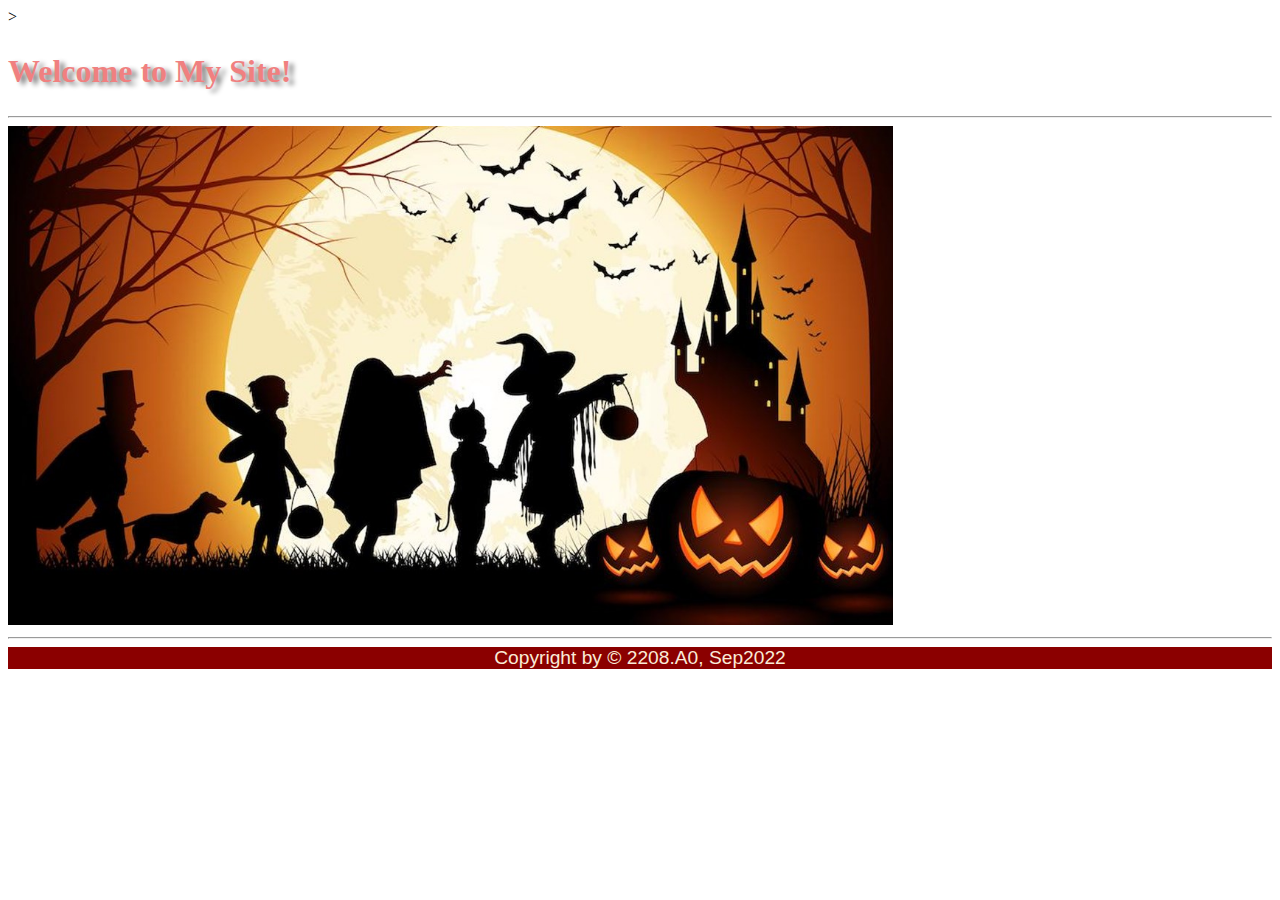
<file: HTML/index.html>
<!DOCTYPE html> <!--chuan HTML5-->>
<html>
     <head>
          <title>MY-WEB</title>
          <link rel="stylesheet" href="css/vd1.css">
          <script> src="https://ajax.googleapis.com/ajax/libs/jquery/3.6.0/jquery.min.js"
          </script>
          <body>
               <h2>Welcome to My Site!</h2>
               <hr/>
               <img src="images/Halloween.jpg" alt="liu liu"  width="70%" height="100%" title="chickenchicken">
               <hr/>
               <footer>
                    Copyright by &copy; 2208.A0, Sep2022
               </footer>
          </body>
     </head>
</html>
</file>
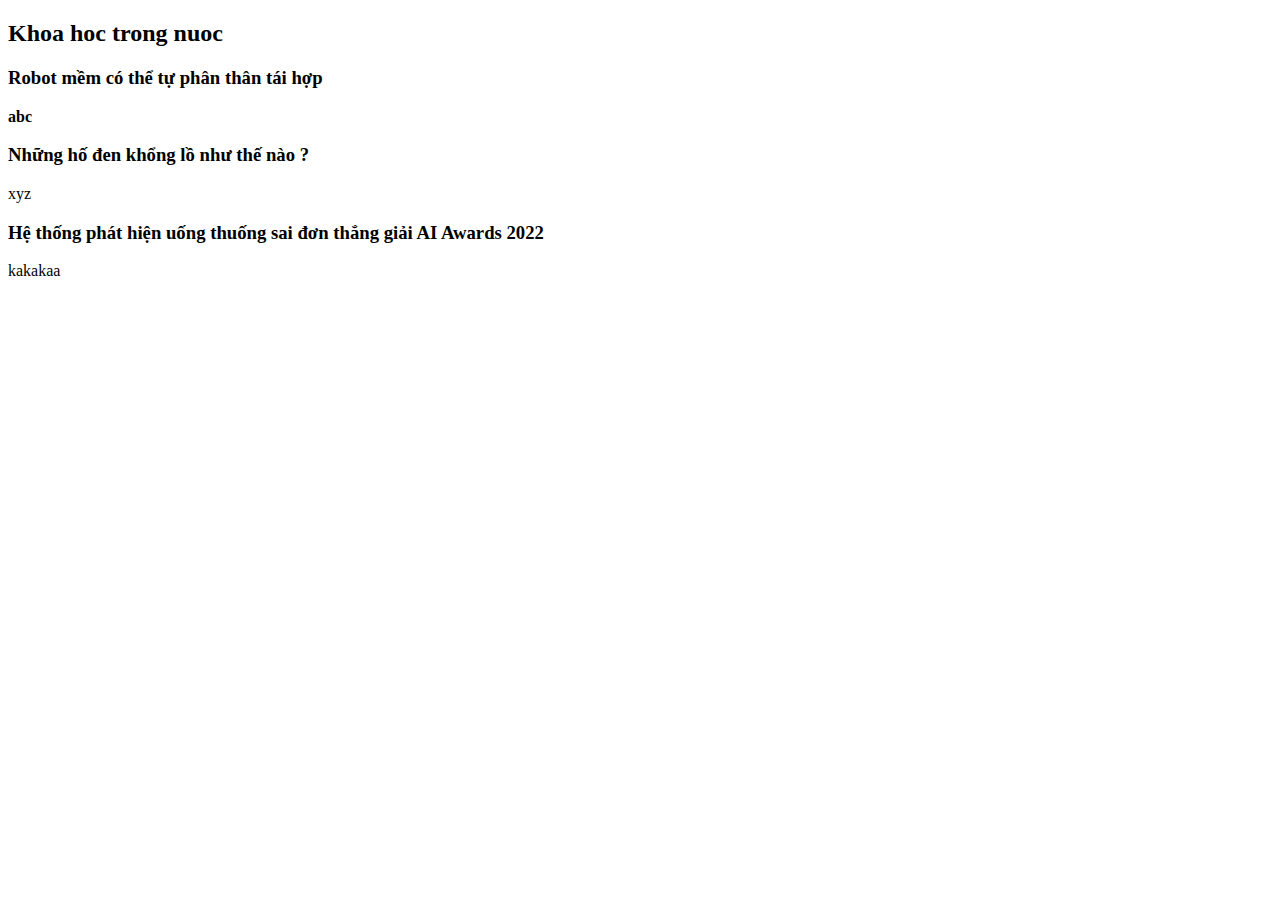
<file: HTML/d02_format.html>
<!DOCTYPE html>
<html lang="en">
<head>
     <meta charset="UTF-8">
     <meta http-equiv="X-UA-Compatible" content="IE=edge">
     <meta name="viewport" content="width=device-width, initial-scale=1.0">
     <title>html-format</title>
</head>
<body>
     <h2>Khoa hoc trong nuoc</h2>
     <h3>Robot mềm có thể tự phân thân tái hợp</h3>
     <p> <b>abc</b></p>
     <h3>Những hố đen khổng lồ như thế nào ?</h3>
     <p>xyz</p>
     <h3>Hệ thống phát hiện uống thuống sai đơn thắng giải AI Awards 2022</h3>
     <p>kakakaa</p>
</body>
</html>
</file>
<file: HTML/css/vd1.css>
/*day la file style sheet mo ta dinh dang*/
h2{
     font-family: Georgia, 'Times New Roman', Times, serif;
     color: lightcoral;
     font-size: 2em;
     text-shadow: 5px 3px 5px gray;
}
footer{
     font-family: 'Segoe UI', Tahoma, Geneva, Verdana, sans-serif;
     text-align: center;
     font-size: 1.2em;
     color: antiquewhite;
     background-color: darkred;
}
</file>
